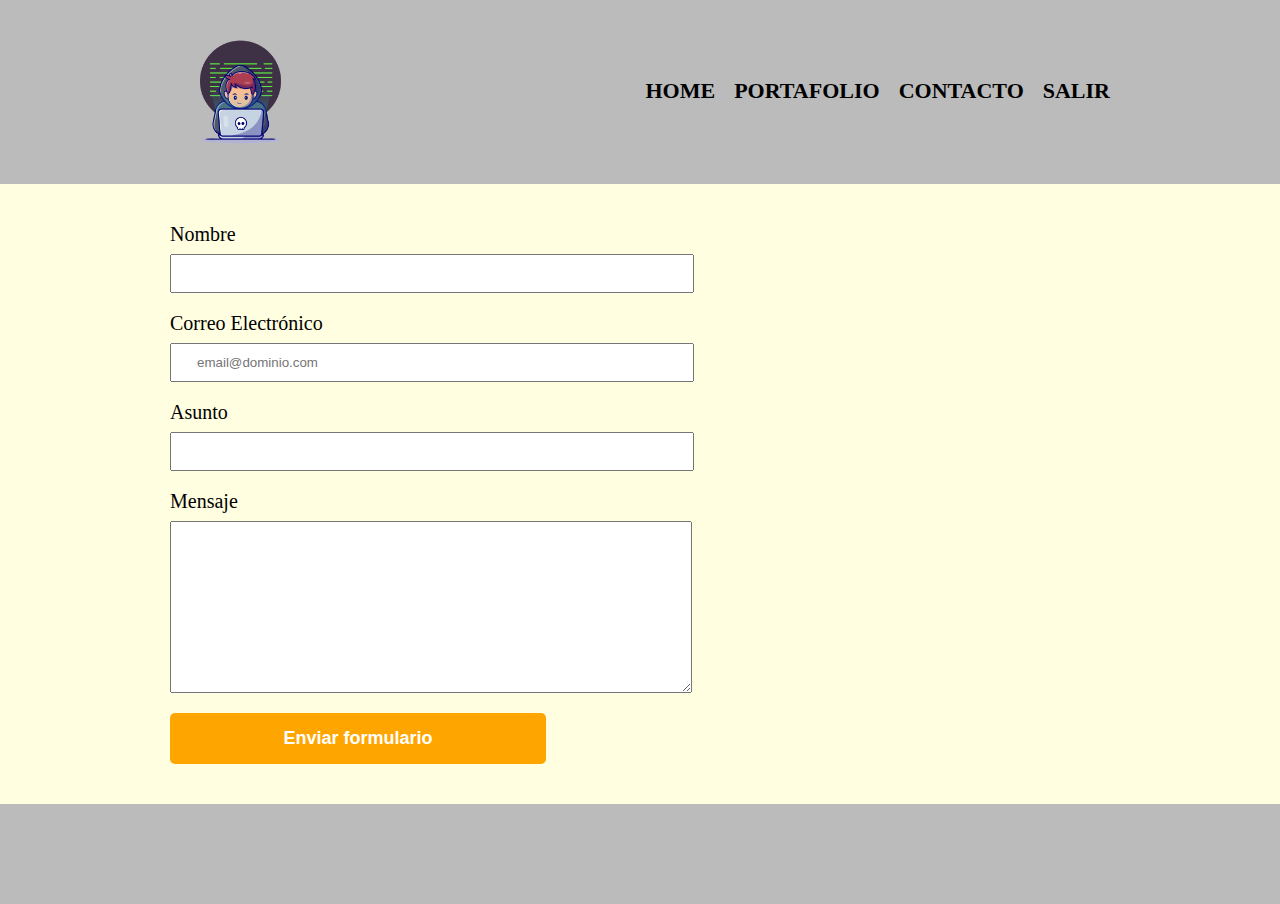
<file: contacto.html>
<!DOCTYPE html>
<html>
    <head>
        <meta charset="UTF-8">
        <title>Contacto - Barbería Alura</title>
        <link rel="stylesheet" href="reset.css">
        <link rel="stylesheet" href="style.css">
    </head>
    <body>
        <div class="contenedorZ">
        <header>
            <div class="caja">
                <img src="img/yo.png" class="imagenDiferenciales">
                <nav>
                    <ul>
                        <li><a href="home.html">Home</a></li>
                        <li><a href="proyectos.html">Portafolio</a></li>
                        <li><a href="contacto.html">Contacto</a></li>
                        <li><a href="index.html">Salir</a></li>
                    </ul>
                </nav>
            </div>
        </header>
        <main>
            <form action="enviar.php" method="post">
                <label for="nombreapellido">Nombre</label>
                <input type="text" name="nombre" id="nombre" class="input-padron" required>

                <label for="correoelectronico">Correo Electrónico</label>
                <input type="email" name="email" id="email" class="input-padron" required placeholder="email@dominio.com">

                <label for="telefono">Asunto</label>
                <input type="text" name="asunto" id="asunto" class="input-padron" required>

                <label for="mensaje">Mensaje</label>
                <textarea cols="70" rows="10" name="mensaje" id="mensaje" class="input-padron" required></textarea>
                <input type="submit" value="Enviar formulario"  id="btn" class="enviar">

            </form>
        </main>
        <footer>

        </footer>
        </div>
    </body>    
</html>
</file>
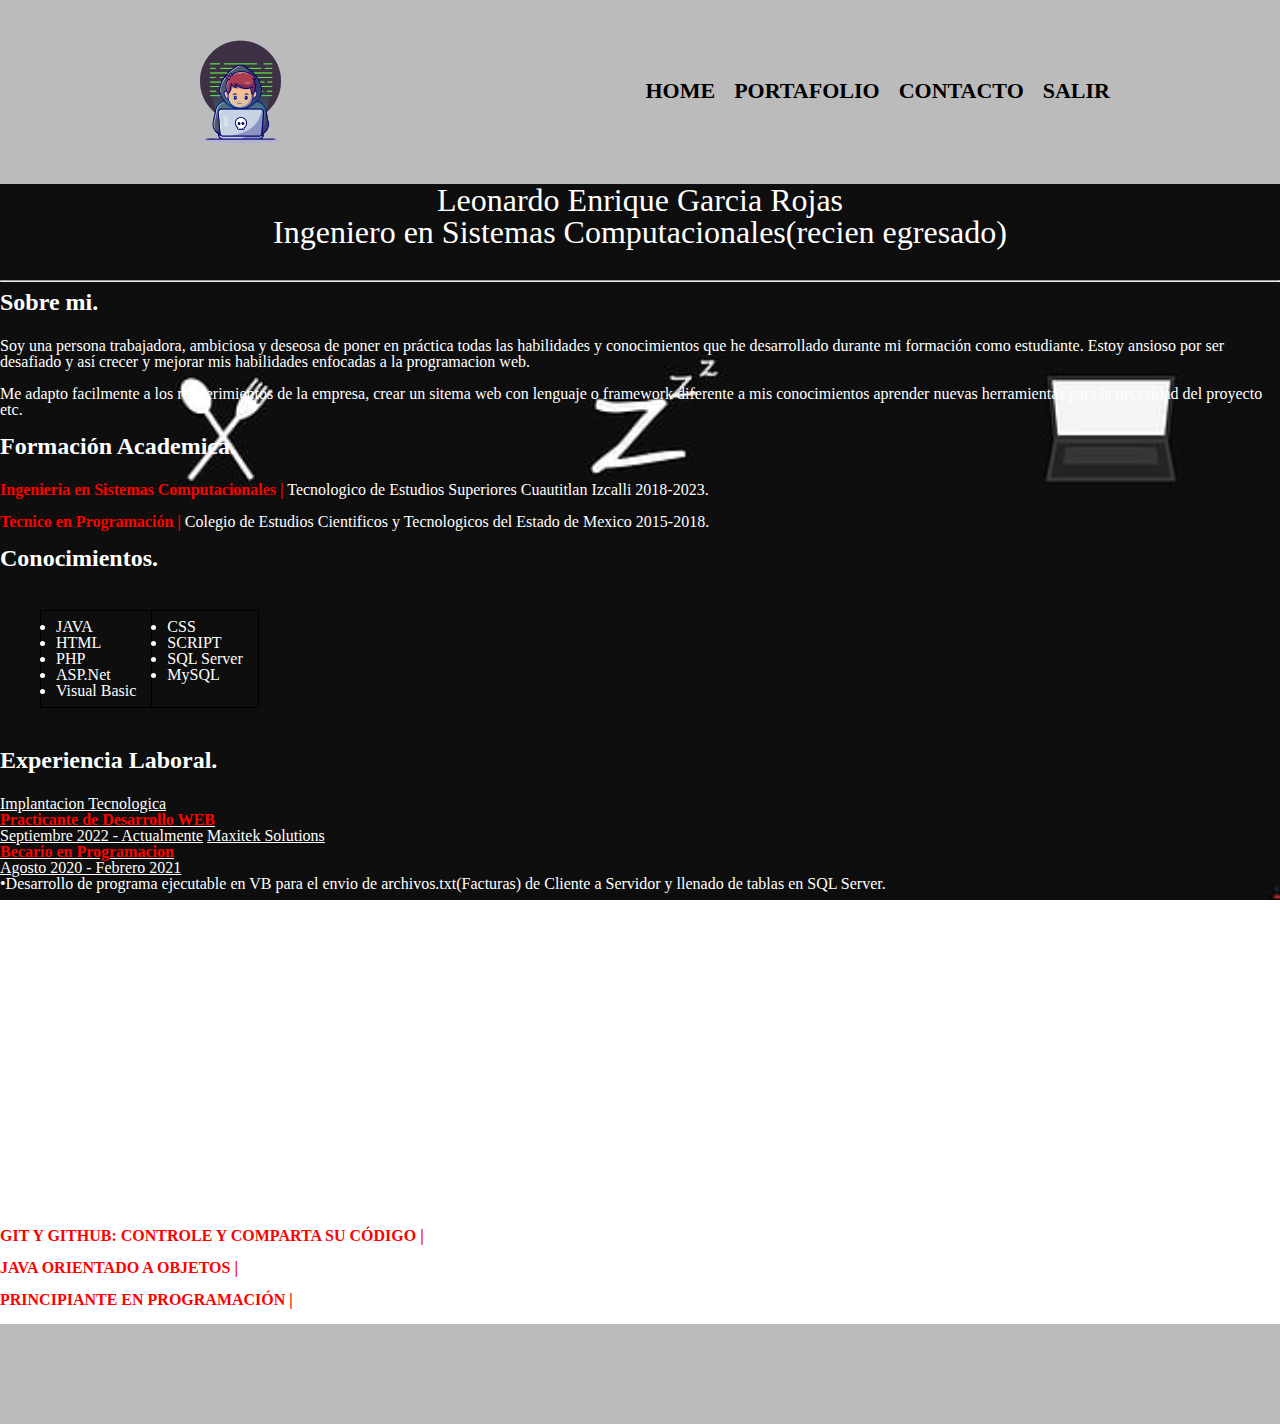
<file: home.html>
<!DOCTYPE html>

<html>
    <head>
        <meta charset="UTF-8">
        <title>MI PORTAFOLIO</title>
        <link rel="stylesheet" href="reset.css">
        <link rel="stylesheet" href="style.css">
        <link href="https://cdn.jsdelivr.net/npm/bootstrap@5.3.0-alpha3/dist/css/bootstrap.min.css" rel="stylesheet" integrity="sha384-KK94CHFLLe+nY2dmCWGMq91rCGa5gtU4mk92HdvYe+M/SXH301p5ILy+dN9+nJOZ" crossorigin="anonymous">
    </head>
    <body>
        <header>
            <div class="caja">
                <img src="img/yo.png" class="imagenDiferenciales">
                <nav>
                    <ul>
                        <li><a href="home.html">Home</a></li>
                        <li><a href="proyectos.html">Portafolio</a></li>
                        <li><a href="contacto.html">Contacto</a></li>
                        <li><a href="index.html">Salir</a></li>
                    </ul>
                </nav>
            </div>
        </header>
        <div class="modelo">
            <section class="principal">

                <h1 class="titulo-principal">Leonardo Enrique Garcia Rojas<br>Ingeniero en Sistemas Computacionales(recien egresado)</h1>
                <hr>
                <p class="titulo-secundario">Sobre mi.</p>
                <p>Soy una persona trabajadora, ambiciosa y deseosa de poner en práctica todas las habilidades y conocimientos que he desarrollado durante mi formación como estudiante. Estoy ansioso por ser desafiado y así crecer y mejorar mis habilidades enfocadas a la programacion web.</p>
                <P>Me adapto facilmente a los requerimientos de la empresa, crear un sitema web con lenguaje o framework diferente a mis conocimientos aprender nuevas herramientas para la necesidad del proyecto etc.</P>
            </section>
            <section class="principal">
                <p class="titulo-secundario">Formación Academica.</p>
                <p><strong>Ingenieria en Sistemas Computacionales |</strong> Tecnologico de Estudios Superiores Cuautitlan Izcalli 2018-2023.</p>
                <p><strong>Tecnico en Programación |</strong> Colegio de Estudios Cientificos y Tecnologicos del Estado de Mexico 2015-2018.</p>
            </section>
            <section class="principal">
                <p class="titulo-secundario">Conocimientos.</p>
                <table>
                <tr>
                    <td>
                    <li>JAVA</li>
                    <li>HTML</li>
                    <li>PHP</li>
                    <li>ASP.Net</li>
                    <li>Visual Basic</li>
                    </td>
                    <td>
                    <li>CSS</li>
                    <li>SCRIPT</li>
                    <li>SQL Server</li>
                    <li>MySQL</li>
                    </td>
                </tr>
                </table>
            </section>
            <section class="principal">
                <p class="titulo-secundario">Experiencia Laboral.</p>
                  <div class="row">
                    <div class="col-4">
                      <div class="list-group" id="list-tab" role="tablist">
                        <a class="list-group-item list-group-item-action active" id="list-home-list" data-bs-toggle="list" href="#list-home" role="tab" aria-controls="list-home" aling="center">Implantacion Tecnologica<br> <strong>Practicante de Desarrollo WEB</strong><br>Septiembre 2022 - Actualmente</a>
                        <a class="list-group-item list-group-item-action" id="list-profile-list" data-bs-toggle="list" href="#list-profile" role="tab" aria-controls="list-profile">Maxitek Solutions<br> <strong>Becario en Programacion</strong><br> Agosto 2020 - Febrero 2021</a>
                      </div>
                    </div>
                    <div class="col-8">
                      <div class="tab-content" id="nav-tabContent">
                        <div class="tab-pane fade show active" id="list-home" role="tabpanel" aria-labelledby="list-home-list">
                            <p>•Desarrollo de programa ejecutable en VB para el envio de archivos.txt(Facturas) de Cliente a Servidor y llenado de tablas en SQL Server.</p>
                            <p>•Mantenimiento a los sistemas de la empresa agregando campos de texto, modales, funciones en SCRIPT, vistas y conexion a base de datos.</p>
                            <p>•Mantenimiento y modificaciones de la base de datos de los sistemas, agregar nuevas tablas, eliminando clientes viejos etc.</p>
                            <p>•Soporte tecnico a clientes acerca del sistema de Facturacion de la empresa resolviendo problemas y dando asesoria de la funcion del sistema.</p>
                            <p>•Documentación de los cambios en el sitema.</p> </div>
                        <div class="tab-pane fade" id="list-profile" role="tabpanel" aria-labelledby="list-profile-list">
                             <p>•Desarrollo de componentes comunes para el reuso en los diferentes módulos de SAF</p>
                            <p>•Mantenimiento al sistema de la empresa agregando vistas de formularios, modales,conexion a base de datos y descargar reportes.</p>
                            <p>•Mantenimiento y modificaciones de la base de datos de los sistemas, agregar nuevas tablas y creacion de querys segun la necesidad de la empresa(SELECT, UPDATE, DELETE y INNER JOIN) en MySQL.</p>
                            <p>•Documentación de los cambios en el sitema.</p>
                        </div>
                      </div>
                    </div>
                  </div>
            </section>
            <section class="principal">
                <p class="titulo-secundario">Cursos.</p>
                <p><strong>GIT Y GITHUB: CONTROLE Y COMPARTA SU CÓDIGO |</strong> ALURA LATAM</p>
                <p><strong>JAVA ORIENTADO A OBJETOS |</strong> ALURA LATAM</p>
                <p><strong>PRINCIPIANTE EN PROGRAMACIÓN |</strong> ALURA LATAM</p>
            </section>
        
        <footer>
            
        </footer>
        </div>
    </body>
    <script src="https://cdn.jsdelivr.net/npm/bootstrap@5.3.0-alpha3/dist/js/bootstrap.bundle.min.js" integrity="sha384-ENjdO4Dr2bkBIFxQpeoTz1HIcje39Wm4jDKdf19U8gI4ddQ3GYNS7NTKfAdVQSZe" crossorigin="anonymous"></script>
</html>
</file>
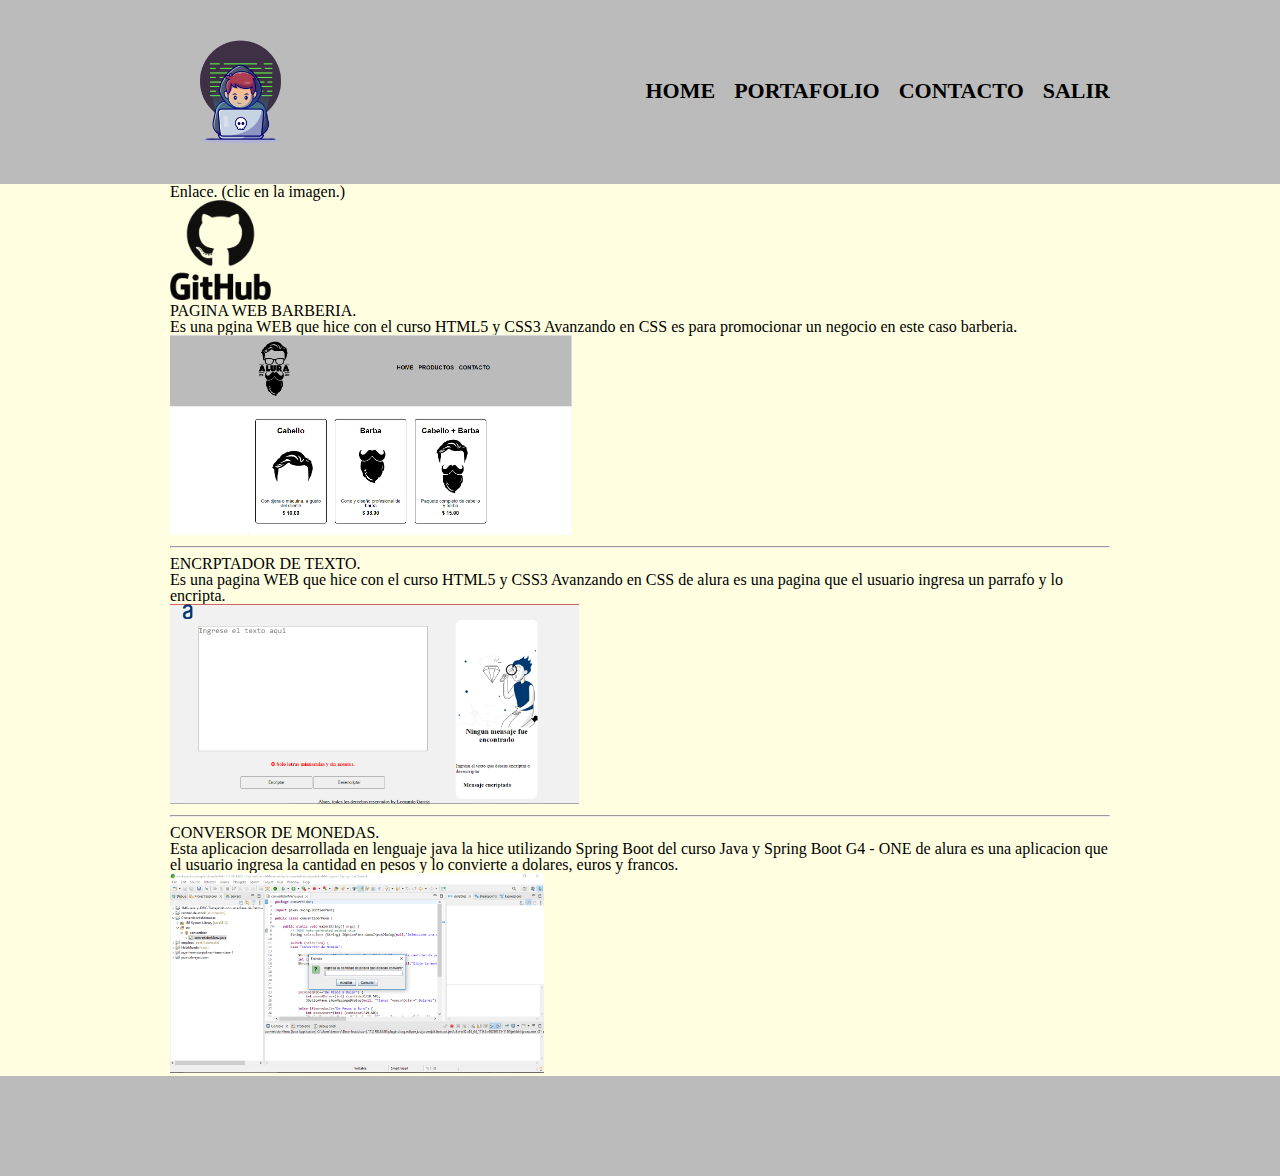
<file: proyectos.html>
<!DOCTYPE html>
<html>
    <head>
        <meta charset="UTF-8">
        <title>Mis Proyectos</title>
        <link rel="stylesheet" href="reset.css">
        <link rel="stylesheet" href="style.css">
        <link href="https://cdn.jsdelivr.net/npm/bootstrap@5.3.0-alpha1/dist/css/bootstrap.min.css" rel="stylesheet" integrity="sha384-GLhlTQ8iRABdZLl6O3oVMWSktQOp6b7In1Zl3/Jr59b6EGGoI1aFkw7cmDA6j6gD" crossorigin="anonymous">
    </head>
    <body>
        <div class="contenedorZ">
        <header>
            <div class="caja">
                <img src="img/yo.png" class="imagenDiferenciales">
                <nav>
                    <ul>
                        <li><a href="home.html">Home</a></li>
                        <li><a href="proyectos.html">Portafolio</a></li>
                        <li><a href="contacto.html">Contacto</a></li>
                        <li><a href="index.html">Salir</a></li>
                    </ul>
                </nav>
            </div>
        </header>
        <main>
            <section>
                <div class="conteiner">
        <div class="text-center">
          <h5>Enlace. <small>(clic en la imagen.)</small></h5>
        </div>
        <a target="_blank" title="repo" href="https://github.com/Leoquique010/portafolio"><img class="mx-auto d-block" src="img/github.png" height="100" alt="repo"></a>
    </div>

    <div class="container">
      <div class="text-left text-justify">
        <h2>PAGINA WEB BARBERIA.</h2>
        <p>Es una pgina WEB que hice con el curso <strong>HTML5 y CSS3 Avanzando en CSS</strong> es para promocionar un negocio en este caso barberia.</p>
        <div class="text-center">
          <img src="img/Proyecto_Barberia.PNG" alt="" height="200">
        </div>
        <hr>
        <h2>ENCRPTADOR DE TEXTO.</h2>
        <p>Es una pagina WEB que hice con el curso <strong>HTML5 y CSS3 Avanzando en CSS</strong> de alura es una pagina que el usuario ingresa un parrafo y lo encripta.</p>
        <div class="text-center">
          <img src="img/Proyecto_Encriptador.PNG" alt="" height="200">
        </div>
        <hr>
        <h2>CONVERSOR DE MONEDAS.</h2>
        <p>Esta aplicacion desarrollada en lenguaje java la hice utilizando Spring Boot del curso <strong>Java y Spring Boot G4 - ONE</strong> de alura es una aplicacion que el usuario ingresa la cantidad en pesos y lo convierte a dolares, euros y francos.</p>
        <div class="text-center">
          <img src="img/Proyecto_Conversor.PNG" alt="" height="200">
        </div>
      </div>
    </div>
            </section>
        </main>
        <footer>

        </footer>
        </div>
    </body>    
</html>
</file>
<file: style.css>
header {
    background-color: #BBBBBB;
    padding: 20px 0;
}

.caja{
    width: 940px;
    position: relative;
    margin: 0 auto;
}

nav{
    position: absolute;
    top:60px;
    right: 0;
}

nav li{
    display: inline;
    margin: 0 0 0 15px;
}

nav a{
    text-transform: uppercase;
    color: #000000;
    font-weight: bold;
    font-size: 22px;
    text-decoration: none;
}

nav a:hover{
    color: #c78c19;
    text-decoration: underline;
}

.productos{
    width: 940px;
    margin: 0 auto;
    padding: 50px;
}


.productos li{
    display: inline-block;
    text-align: center;
    width: 30%;
    vertical-align: top;
    margin: 0 1.5%;
    padding: 30px 20px;
    box-sizing: border-box;
    border: 2px solid #000000;
    border-radius: 10px;
}

.productos li:hover{
    border-color:#c78c19;
}

.productos li:active{
    border-color:#088c19;
}

.productos h2{
    font-size: 30px;
    font-weight: bold;
}

.productos li:hover h2{
    font-size: 33px;
}

.producto-descripcion{
    font-size: 18px;
}

.producto-precio{
    font-size: 20px;
    font-weight: bold;
    margin-top:10px;
}

footer{
    background-color: #BBBBBB;
    height: 100px;
  
}

.contenedorZ main{
    width: 940px;
    margin: auto; 
       
}

.contenedorZ{
    width: auto;
    background-color: #fffee1;
}

.modelo{
    width: auto;


     background-image: url("img/programar.jpg");

/* Para dejar la imagen de fondo centrada, vertical y

horizontalmente */

background-position: center center;

/* Para que la imagen de fondo no se repita */

background-repeat: no-repeat;

/* La imagen se fija en la ventana de visualización para que la altura de la imagen no supere a la del contenido */

background-attachment: fixed;

/* La imagen de fondo se reescala automáticamente con el cambio del ancho de ventana del navegador */

background-size: cover;

}

.modelo p, li,a{
    color: #FFFFFF;
}

.modelo strong{
    color: red;
}

.modelo footer{
    height: 100px;
}

form{
    margin: 40px 0;
}

form label, form legend{
    display: block;
    font-size: 20px;
    margin: 0 0 10px;
}

.input-padron{
    display: block;
    margin: 0 0 20px;
    padding: 10px 25px;
    width: 50%;
}

.checkbox{
    margin:20px 0;
}

.enviar{
    width: 40%;
    padding: 15px 0;
    font-size: 18px;
    font-weight: bold;
    color:white;
    background: orange;
    border:none;
    border-radius: 5px;
    transition: 1s all;
    cursor:pointer;
}

.enviar:hover{
    background: darkorange;
    transform: scale(1.2);
}

table{
    margin: 40px 40px;
}

thead{
    background: #555555;
    color:white;
    font-weight: bold;
}

td,th{
    border: 1px solid #000000;
    padding: 8px 15px;
}

/*css para nuedstra pagina principal */

.banner{
    width: 100%;
}

.titulo-principal{
    text-align: center;
    font-size: 2em;
    margin: 0 0 1em;
    clear: left;
    color: #FFFFFF;
}

.titulo-secundario{
    text-align: left;
    font-size: 1.5em;
    font-weight: bold;
    margin: 0 0 1em;
    clear: left;
}

.principal p{
    margin: 0 0 1em;
}

.principal strong{
    font-weight: bold;
}

.principal em{
    font-style: italic;
}

.imagenDiferenciales{
    width: 15%;
}

.utensilios{
    width: 120px;
    float: left;
    margin: 0 20px 20px 0;
}
.mapa{
    padding: 3em 0;
}

.mapa p{
    margin: 0 0 2em;
    text-align: center;
}

.video{
    width: 560px;
    margin: 1em auto;
}
</file>
